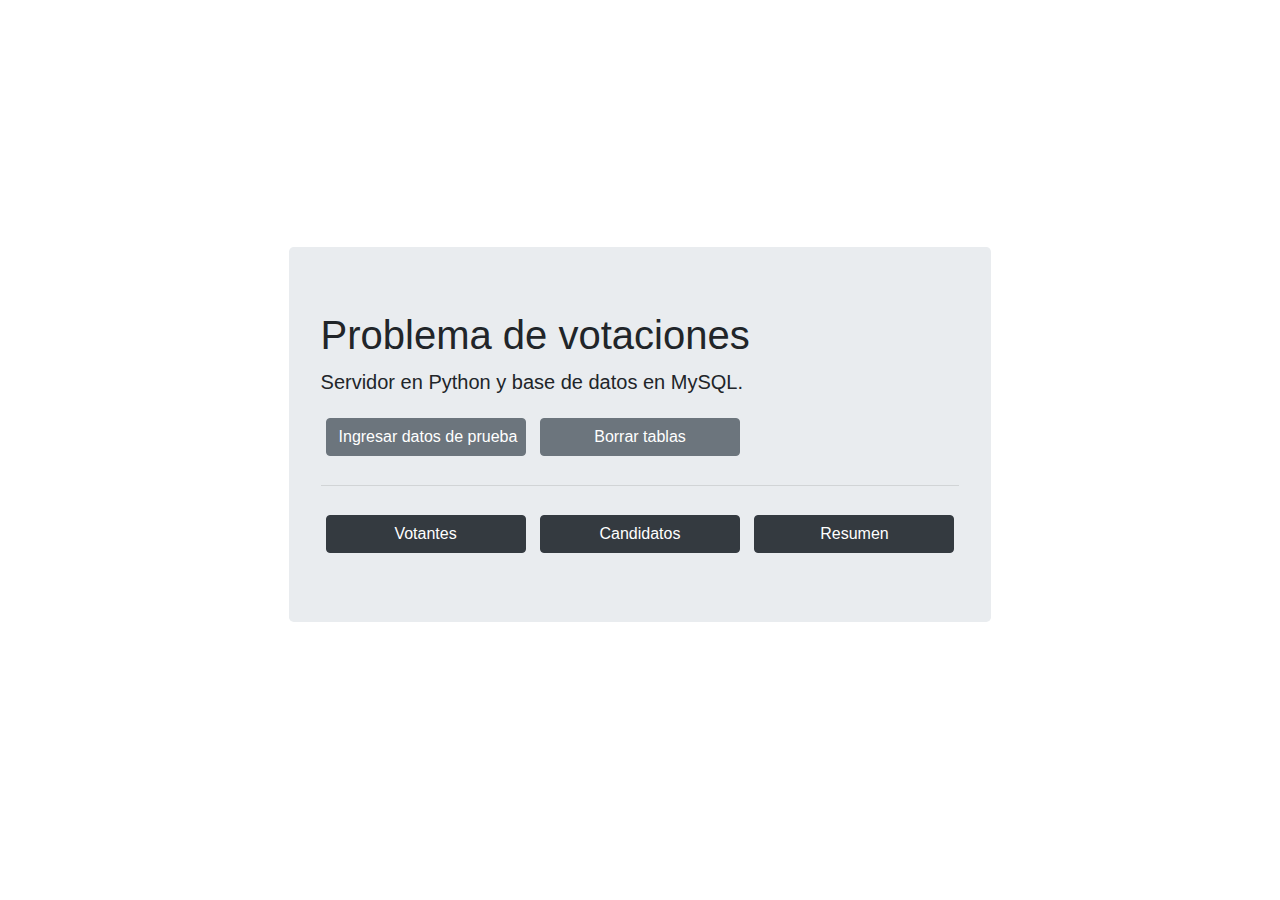
<file: templates/index.html>
<!DOCTYPE html>
<html lang="en">

<head>
    <meta charset="UTF-8">
    <meta http-equiv="X-UA-Compatible" content="IE=edge">
    <meta name="viewport" content="width=device-width, initial-scale=1.0">
    <link rel="stylesheet" href="https://maxcdn.bootstrapcdn.com/bootstrap/4.0.0/css/bootstrap.min.css">
    <title>Inicio</title>
</head>

<body>
    <style>
        body {
            min-height: 100vh;
            display: flex;
            align-items: center;
            justify-content: center;
        }

        a {
            width: 200px;
            margin: 5px;
        }
    </style>

    <div class="jumbotron">

        <h1>
            Problema de votaciones
        </h1>
        <p class="lead">Servidor en Python y base de datos en MySQL.</p>
        <a href="/datos-prueba" class="btn btn-secondary">
            Ingresar datos de prueba
        </a>
        <a href="/borrar-tablas" class="btn btn-secondary">
            Borrar tablas
        </a>
        <hr class="my-4">
        <a href="/votante" class="btn btn-dark">
            Votantes
        </a>
        <a href="/candidato" class="btn btn-dark">
            Candidatos
        </a>
        <a href="/resumen-votacion" class="btn btn-dark">
            Resumen
        </a>
        
    </div>

</body>

</html>
</file>
